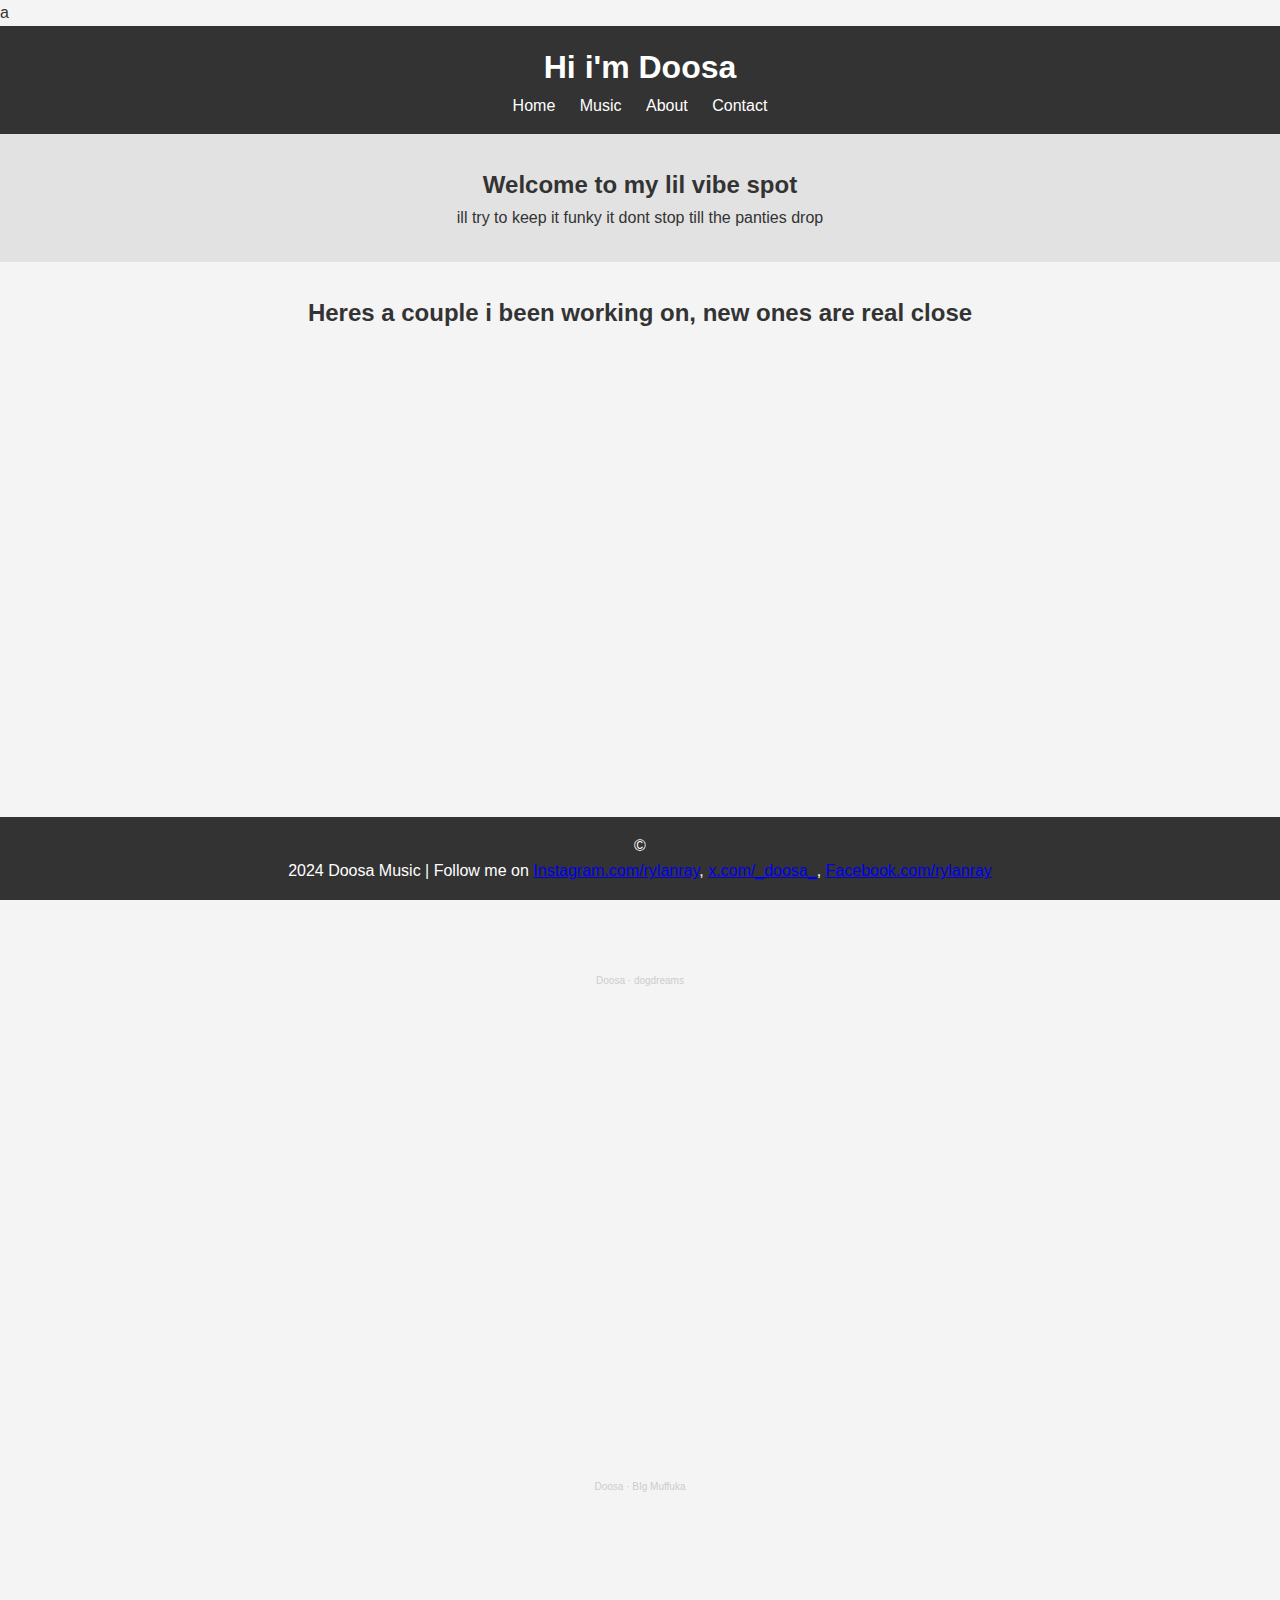
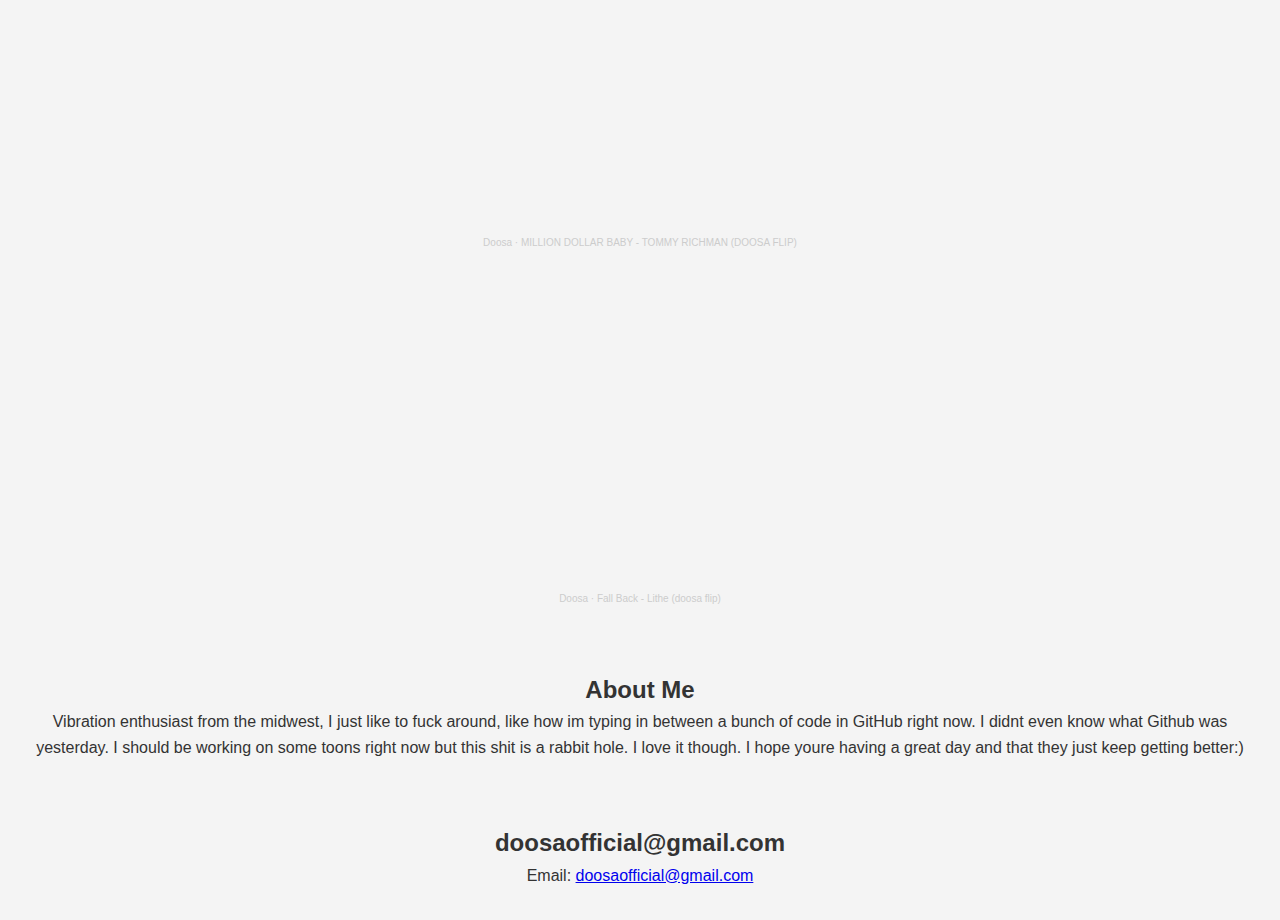
<file: index.html>
a<!DOCTYPE html>
<html lang="en">
<head>
    <meta charset="UTF-8">
    <meta name="viewport" content="width=device-width, initial-scale=1.0">
    <title>Doosa</title>
    <link rel="stylesheet" href="styles.css">
</head>
<body>
    <header>
            <h1>Hi i'm Doosa</h1>
        </div>
        <nav>
            <ul>
                <li><a href="#home">Home</a></li>
                <li><a href="#music">Music</a></li>
                <li><a href="#about">About</a></li>
                <li><a href="#contact">Contact</a></li>
            </ul>
        </nav>
    </header>

    <section id="home" class="hero">
        <h2>Welcome to my lil vibe spot</h2>
        <p>ill try to keep it funky it dont stop till the panties drop</p>
    </section>

    <section id="music" class="music-player">
        <h2>Heres a couple i been working on, new ones are real close</h2>
      
     
     <!-- Embed your SoundCloud or Spotify tracks here -->
    
     <iframe width="100%" height="600" scrolling="no" frameborder="no" allow="autoplay" src="https://w.soundcloud.com/player/?url=https%3A//api.soundcloud.com/tracks/1929583691&color=%23525252&auto_play=true&hide_related=false&show_comments=true&show_user=true&show_reposts=false&show_teaser=true&visual=true"></iframe><div style="font-size: 10px; color: #cccccc;line-break: anywhere;word-break: normal;overflow: hidden;white-space: nowrap;text-overflow: ellipsis; font-family: Interstate,Lucida Grande,Lucida Sans Unicode,Lucida Sans,Garuda,Verdana,Tahoma,sans-serif;font-weight: 100;"><a href="https://soundcloud.com/doosaofficial" title="Doosa" target="_blank" style="color: #cccccc; text-decoration: none;">Doosa</a> · <a href="https://soundcloud.com/doosaofficial/dogdreams" title="dogdreams" target="_blank" style="color: #cccccc; text-decoration: none;">dogdreams</a></div>
     
     <iframe width="100%" height="450" scrolling="no" frameborder="no" allow="autoplay" src="https://w.soundcloud.com/player/?url=https%3A//api.soundcloud.com/tracks/1882482255&color=%23c8c8c8&auto_play=true&hide_related=false&show_comments=true&show_user=true&show_reposts=false&show_teaser=true&visual=true"></iframe><div style="font-size: 10px; color: #cccccc;line-break: anywhere;word-break: normal;overflow: hidden;white-space: nowrap;text-overflow: ellipsis; font-family: Interstate,Lucida Grande,Lucida Sans Unicode,Lucida Sans,Garuda,Verdana,Tahoma,sans-serif;font-weight: 100;"><a href="https://soundcloud.com/doosaofficial" title="Doosa" target="_blank" style="color: #cccccc; text-decoration: none;">Doosa</a> · <a href="https://soundcloud.com/doosaofficial/big-muffuka" title="BIg Muffuka" target="_blank" style="color: #cccccc; text-decoration: none;">BIg Muffuka</a></div>
     <iframe width="100%" height="300" scrolling="no" frameborder="no" allow="autoplay" src="https://w.soundcloud.com/player/?url=https%3A//api.soundcloud.com/tracks/1925410949&color=%23ff5500&auto_play=true&hide_related=false&show_comments=true&show_user=true&show_reposts=false&show_teaser=true&visual=true"></iframe><div style="font-size: 10px; color: #cccccc;line-break: anywhere;word-break: normal;overflow: hidden;white-space: nowrap;text-overflow: ellipsis; font-family: Interstate,Lucida Grande,Lucida Sans Unicode,Lucida Sans,Garuda,Verdana,Tahoma,sans-serif;font-weight: 100;"><a href="https://soundcloud.com/doosaofficial" title="Doosa" target="_blank" style="color: #cccccc; text-decoration: none;">Doosa</a> · <a href="https://soundcloud.com/doosaofficial/million-dollar-baby-tommy-richman-doosa-flip" title="MILLION DOLLAR BABY - TOMMY RICHMAN (DOOSA FLIP)" target="_blank" style="color: #cccccc; text-decoration: none;">MILLION DOLLAR BABY - TOMMY RICHMAN (DOOSA FLIP)</a></div>
        
      <iframe width="100%" height="300" scrolling="no" frameborder="no" allow="autoplay" src="https://w.soundcloud.com/player/?url=https%3A//api.soundcloud.com/tracks/1916207051&color=%23ff5500&auto_play=false&hide_related=false&show_comments=true&show_user=true&show_reposts=false&show_teaser=true&visual=true"></iframe><div style="font-size: 10px; color: #cccccc;line-break: anywhere;word-break: normal;overflow: hidden;white-space: nowrap;text-overflow: ellipsis; font-family: Interstate,Lucida Grande,Lucida Sans Unicode,Lucida Sans,Garuda,Verdana,Tahoma,sans-serif;font-weight: 100;"><a href="https://soundcloud.com/doosaofficial" title="Doosa" target="_blank" style="color: #cccccc; text-decoration: none;">Doosa</a> · <a href="https://soundcloud.com/doosaofficial/fall-back-lithe-doosa-flip" title="Fall Back - Lithe (doosa flip)" target="_blank" style="color: #cccccc; text-decoration: none;">Fall Back - Lithe (doosa flip)</a></div>
    </section>

    <section id="about" class="about">
        <h2>About Me</h2>
        <p>Vibration enthusiast from the midwest, I just like to fuck around, like how im typing in between a bunch of code in GitHub right now. I didnt even know what Github was yesterday. I should be working on some toons right now but this shit is a rabbit hole. I love it though. I hope youre having a great day and that they just keep getting better:)</p>
    </section>

    <section id="contact" class="contact">
        <h2>doosaofficial@gmail.com</h2>
        <p>Email: <a href="mailto:doosaofficial@gmail.com">doosaofficial@gmail.com</a></p>
    </section>

    <footer>
        <p>&copy;<p></p> 2024 Doosa Music | Follow me on 
            <a href="instagram.com/rylanray">Instagram.com/rylanray</a>, <a href="x.com/doosa">x.com/_doosa_</a>, <a href="facebook.com/rylanray">Facebook.com/rylanray</a>
        </p>
    </footer>
</body>
</html>
</file>
<file: styles.css>
* {
    margin: 0;
    padding: 0;
    box-sizing: border-box;
}

body {
    font-family: Arial, sans-serif;
    line-height: 1.6;
    background-color: #f4f4f4;
    color: #333;
}

header {
    background-color: #333;
    color: #fff;
    padding: 1rem;
    text-align: center;
}

nav ul {
    list-style: none;
    padding: 0;
}

nav ul li {
    display: inline;
    margin: 0 10px;
}

nav ul li a {
    color: #fff;
    text-decoration: none;
}

.hero {
    background: #e2e2e2;
    text-align: center;
    padding: 2rem;
}

section {
    padding: 2rem;
    text-align: center;
}

.music-player iframe {
    border-radius: 10px;
    margin: 20px 0;
}

footer {
    background-color: #333;
    color: #fff;
    text-align: center;
    padding: 1rem;
    position: fixed;
    bottom: 0;
    width: 100%;
}
</file>
